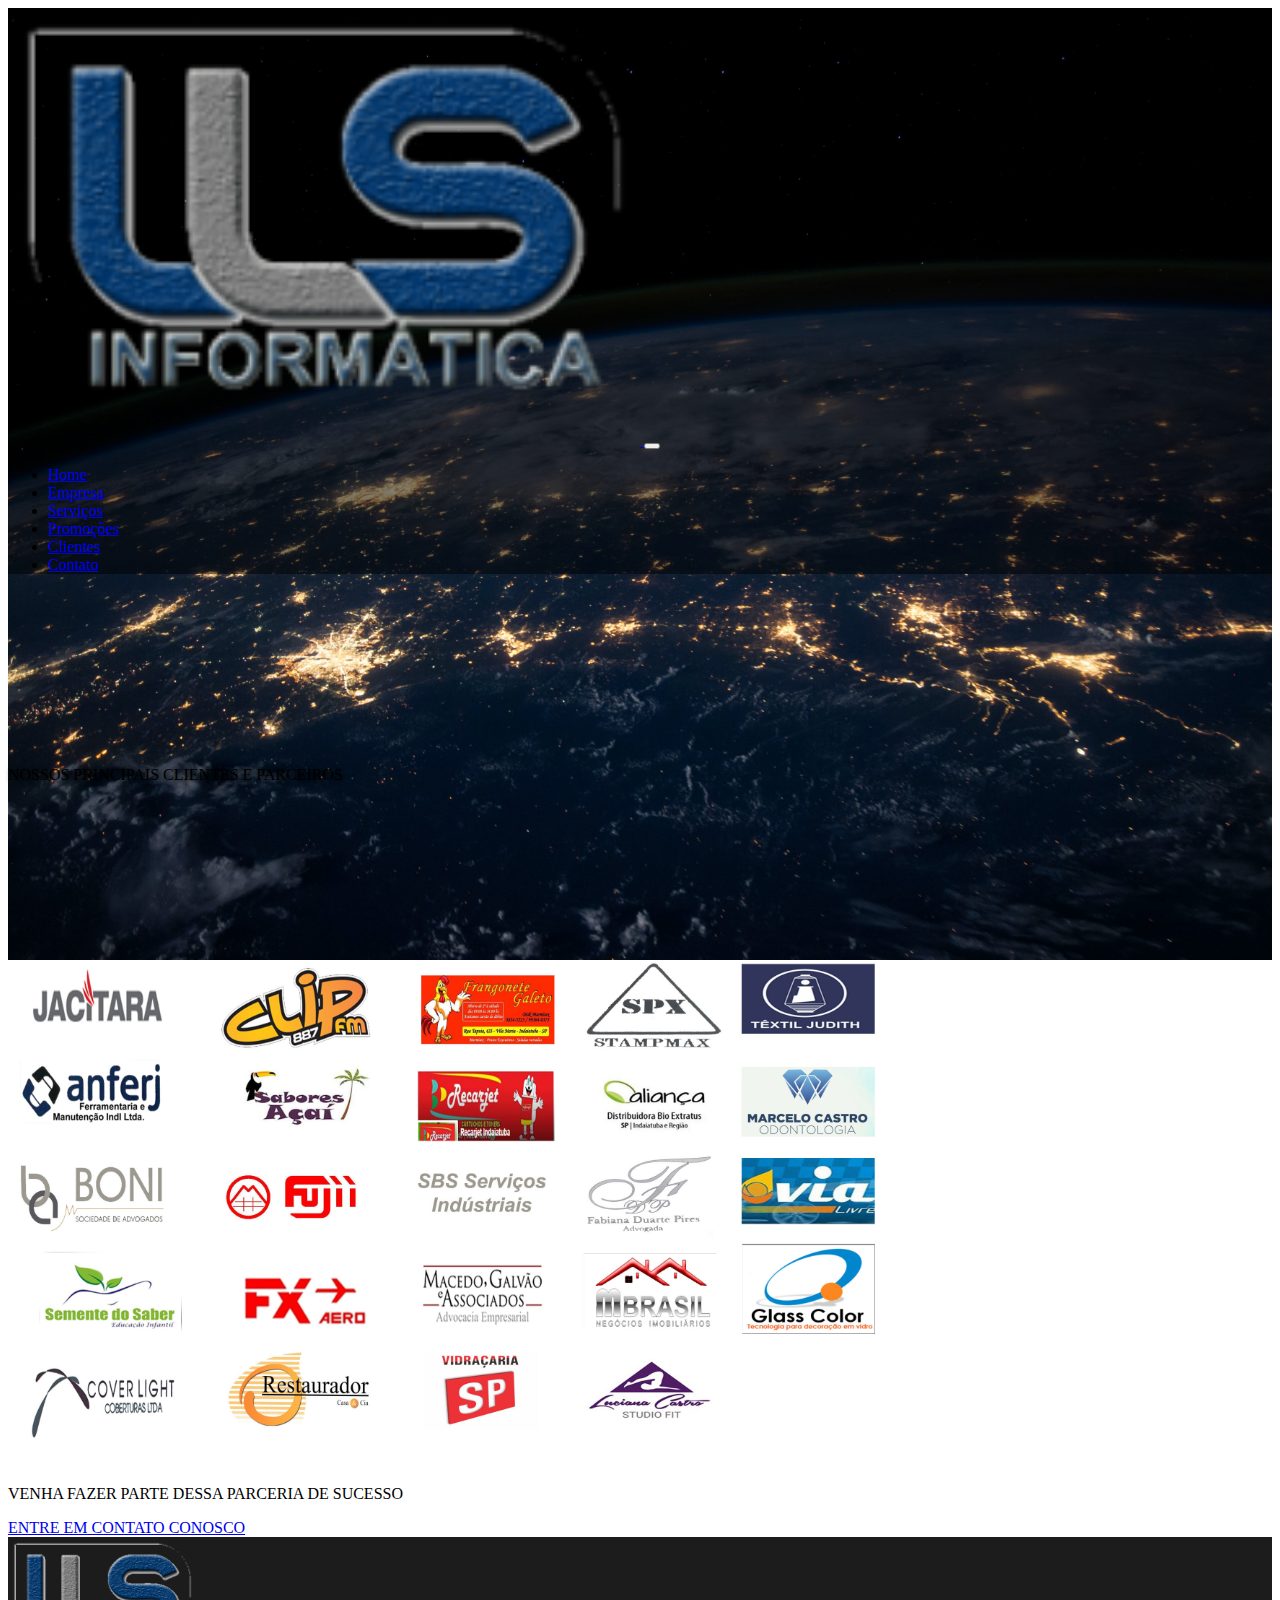
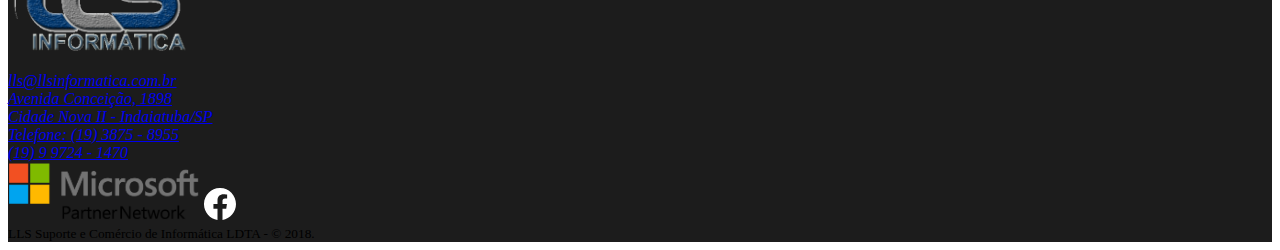
<file: clientes.html>
<!DOCTYPE html>
<html lang="pt-br">
    <head>
        <meta charset="utf-8"/>
        <meta name="viewport" content="width=device-width, initial-scale=1.0"/>
        <meta http-equiv="X-UA-Compatible" content="ie-edge"/>
        <link href="https://cdn.jsdelivr.net/npm/bootstrap@5.2.0-beta1/dist/css/bootstrap.min.css" rel="stylesheet" integrity="sha384-0evHe/X+R7YkIZDRvuzKMRqM+OrBnVFBL6DOitfPri4tjfHxaWutUpFmBp4vmVor" crossorigin="anonymous">
        <link rel="stylesheet" href="style.css">
    </head>
    <body>
        <div class="containerfluid mainBg">
            <nav class="navbar navbar-expand-lg navbar-dark navHeader">
                <div class="container-sm">
                    <a href="#" class="navbar-brand">
                        <img src="logo.png" alt="" style="width:50%; height:auto;">
                    </a>
                    <button type="button" class="navbar-toggler" data-bs-toggle="collapse" data-bs-target="#navHeader">
                        <span class="navbar-toggler-icon"></span>
                    </button>      
                    <div class="collapse navbar-collapse" id="navHeader">                                
                        <ul class="navbar-nav ms-auto float-end text-end">
                            <li class="nav-item fs-5">
                                <a href="index.html" class="nav-link">Home</a>
                            </li>
                            <li class="nav-item fs-5">
                                <a href="empresa.html" class="nav-link">Empresa</a>
                            </li>
                            <li class="nav-item fs-5">
                                <a href="servicos.html" class="nav-link">Serviços</a>
                            </li>
                            <li class="nav-item fs-5">
                                <a href="promocoes.html" class="nav-link">Promoções</a>
                            </li>
                            <li class="nav-item fs-5">
                                <a href="clientes.html" class="nav-link active">Clientes</a>
                            </li>
                            <li class="nav-item fs-5">
                                <a href="contato.html" class="nav-link">Contato</a>
                            </li>
                        </ul>
                    </div>
                </div>
            </nav>
            <main class="container-fluid d-flex flex-column align-items-center justify-content-center">
                <div class="container-sm row p-5 mainInfos textShadow">
                    <p class="display-6 text-white fw-normal text-center mt-5 textShadow">NOSSOS PRINCIPAIS CLIENTES E PARCEIROS</p>
                </div>
            </main>
        </div>
        <section class="container-fuild">
            <div class="container-sm d-flex align-items-center justify-content-center my-5">
                <img src="clientes.png" alt="clientes lls" class="img-fluid shadow-lg">
            </div>
        </section>
        <section class="container-fluid">
            <div class="container-sm d-flex flex-column align-items-center justify-content-center">
                <div class="my-5 text-center textResponsive">
                    <p class="display-6 fs-3 fw-bolder">VENHA FAZER PARTE DESSA PARCERIA DE SUCESSO</p>
                    <a href="contato.html" class="btn btn-dark my-3">ENTRE EM CONTATO CONOSCO</a>
                </div>
            </div>
        </section>
        <footer class="container-fluid bg-dark d-flex flex-column align-items-center justify-content-center">
            <a href="" class="text-white display-6 text-decoration-none my-4"><img src="logo.png" alt=""></a>
            <div class="container-sm d-flex align-items-center justify-content-center gap-5 footerLinks"> 
                    <address>
                        <a href="mailto:lls@llsinformatica.com.br" class="text-white display-6 fs-5 text-decoration-none">lls@llsinformatica.com.br</a>
                    </address>             
                    <address class="text-center">
                        <a href="https://www.google.com/maps/place/LLS+INFORM%C3%81TICA/@-23.0770683,-47.2006232,21z/data=!4m5!3m4!1s0x94c8b4bbebe3820b:0xfcc1b8bbadf46a57!8m2!3d-23.0770705!4d-47.2006013" class="text-white display-6 fs-5 text-decoration-none">Avenida Conceição, 1898</br>Cidade Nova II - Indaiatuba/SP</a>
                    </address>              
                    <address class="text-center">
                        <a href="tel:+551938758955" class="text-white display-6 fs-5 text-decoration-none">Telefone: (19) 3875 - 8955</br><a href="tel:+5519997241470"class="text-white display-6 fs-5 text-decoration-none">(19) 9 9724 - 1470</a></a>
                    </address>           
            </div>
            <div class="d-flex align-items-center justify-content-center gap-4">
                <img src="mspartner.png" alt="..." style="width:12rem;" class="bg-white p-2">
                <a href="https://www.facebook.com/llsinformatica.com.br?_sm_nck=1">
                    <svg xmlns="http://www.w3.org/2000/svg" width="32" height="32" fill="white" class="bi bi-facebook" viewBox="0 0 16 16">
                        <path d="M16 8.049c0-4.446-3.582-8.05-8-8.05C3.58 0-.002 3.603-.002 8.05c0 4.017 2.926 7.347 6.75 7.951v-5.625h-2.03V8.05H6.75V6.275c0-2.017 1.195-3.131 3.022-3.131.876 0 1.791.157 1.791.157v1.98h-1.009c-.993 0-1.303.621-1.303 1.258v1.51h2.218l-.354 2.326H9.25V16c3.824-.604 6.75-3.934 6.75-7.951z"/>
                    </svg>
                </a>
            </div>
            <small class="display-6 fs-5 text-center text-white my-4">LLS Suporte e Comércio de Informática LDTA - © 2018.</small>
        </footer>
    <script src="https://cdn.jsdelivr.net/npm/bootstrap@5.2.0-beta1/dist/js/bootstrap.bundle.min.js" integrity="sha384-pprn3073KE6tl6bjs2QrFaJGz5/SUsLqktiwsUTF55Jfv3qYSDhgCecCxMW52nD2" crossorigin="anonymous"></script>
    </body>
</html>
</file>
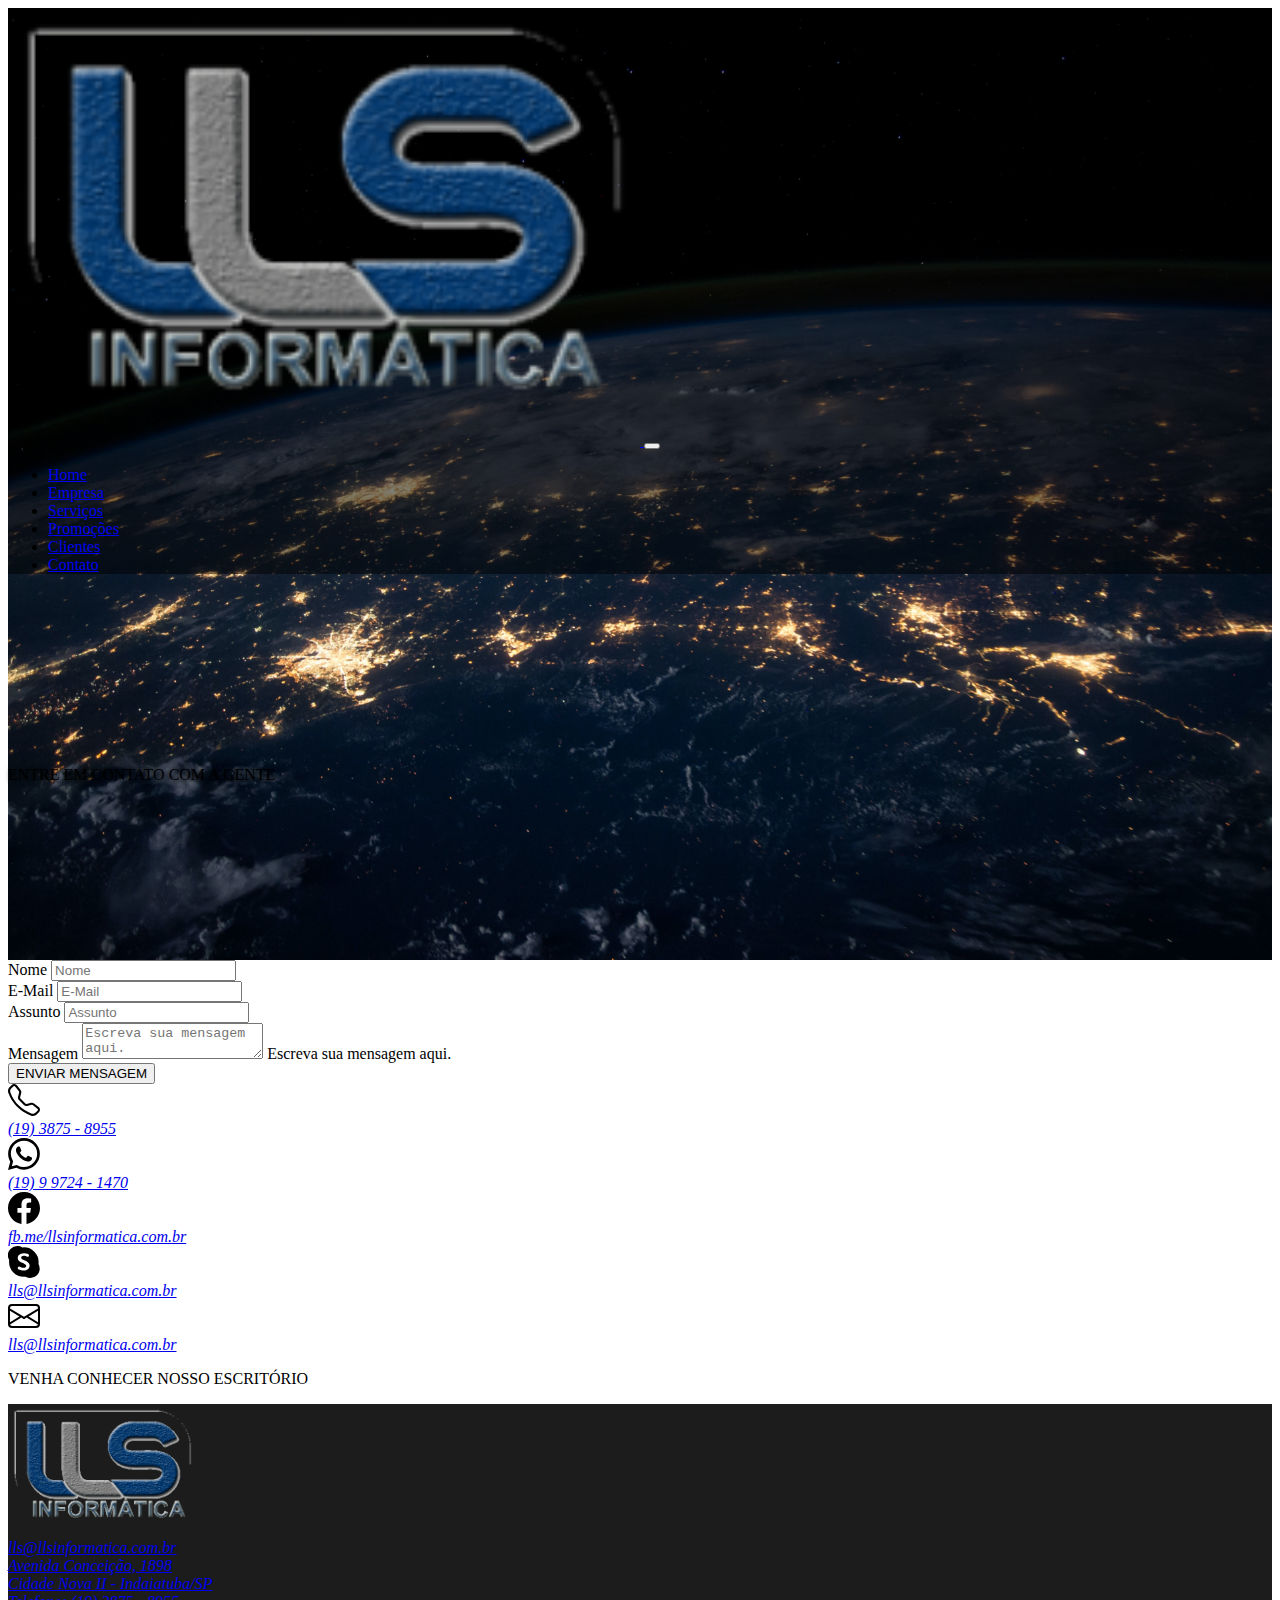
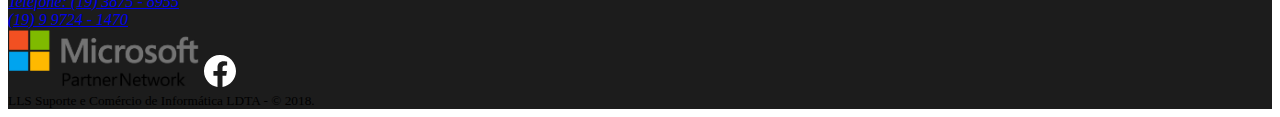
<file: contato.html>
<!DOCTYPE html>
<html lang="pt-br">
    <head>
        <meta charset="utf-8"/>
        <meta name="viewport" content="width=device-width, initial-scale=1.0"/>
        <meta http-equiv="X-UA-Compatible" content="ie-edge"/>
        <link href="https://cdn.jsdelivr.net/npm/bootstrap@5.2.0-beta1/dist/css/bootstrap.min.css" rel="stylesheet" integrity="sha384-0evHe/X+R7YkIZDRvuzKMRqM+OrBnVFBL6DOitfPri4tjfHxaWutUpFmBp4vmVor" crossorigin="anonymous">
        <link rel="stylesheet" href="style.css">
    </head>
    <body>
        <div class="containerfluid mainBg">
            <nav class="navbar navbar-expand-lg navbar-dark navHeader">
                <div class="container-sm">
                    <a href="#" class="navbar-brand">
                        <img src="logo.png" alt="" style="width:50%; height:auto;">
                    </a>
                    <button type="button" class="navbar-toggler" data-bs-toggle="collapse" data-bs-target="#navHeader">
                        <span class="navbar-toggler-icon"></span>
                    </button>              
                    <div class="collapse navbar-collapse" id="navHeader">
                        <ul class="navbar-nav ms-auto float-end text-end">
                            <li class="nav-item fs-5">
                                <a href="index.html" class="nav-link">Home</a>
                            </li>
                            <li class="nav-item fs-5">
                                <a href="empresa.html" class="nav-link">Empresa</a>
                            </li>
                            <li class="nav-item fs-5">
                                <a href="servicos.html" class="nav-link">Serviços</a>
                            </li>
                            <li class="nav-item fs-5">
                                <a href="promocoes.html" class="nav-link">Promoções</a>
                            </li>
                            <li class="nav-item fs-5">
                                <a href="clientes.html" class="nav-link">Clientes</a>
                            </li>
                            <li class="nav-item fs-5">
                                <a href="contato.html" class="nav-link active">Contato</a>
                            </li>
                        </ul>
                    </div>
                </div>
            </nav>
            <main class="container-fluid d-flex flex-column align-items-center justify-content-center">
                <div class="container-sm row p-5 mainInfos">
                    <p class="display-6 text-white fw-normal text-center mt-5 textShadow">ENTRE EM CONTATO COM A GENTE</p>
                </div>
            
            </main>
        </div>
        <section class="container-fuild">
            <div class="container-sm">
                <div class="row gap-4 contactsInfo">
                    <div class="col">
                        <form class="d-flex flex-column gap-4 my-5" autocomplete="on">
                            <div>
                                <label for="name" class="visually-hidden">Nome</label>
                                <input id="name" type="text" class="form-control" placeholder="Nome" required/>
                            </div>
                            <div>
                                <label for="email" class="visually-hidden">E-Mail</label>
                                <input id="email" type="email" class="form-control" placeholder="E-Mail" required/>
                            </div>
                            <div>
                                <label for="subject" class="visually-hidden">Assunto</label>
                                <input id="subject" type="text" class="form-control" placeholder="Assunto" required/>
                            </div>
                            <div class="form-floating">
                                <label for="message" class="visually-hidden">Mensagem</label>
                                <textarea id="message" class="form-control" placeholder="Escreva sua mensagem aqui." id="textArea" required></textarea>
                                <label for="textArea">Escreva sua mensagem aqui.</label>
                            </div>
                            <button type="submit" value="Submit" class="btn btn-dark align-self-end">ENVIAR MENSAGEM</button>
                        </form>
                    </div>
                    <div class="col d-flex flex-column align-items-start justify-content-center gap-3">
                        <div class="d-flex gap-3">
                            <svg xmlns="http://www.w3.org/2000/svg" width="32" height="32" fill="currentColor" class="bi bi-telephone" viewBox="0 0 16 16">
                                <path d="M3.654 1.328a.678.678 0 0 0-1.015-.063L1.605 2.3c-.483.484-.661 1.169-.45 1.77a17.568 17.568 0 0 0 4.168 6.608 17.569 17.569 0 0 0 6.608 4.168c.601.211 1.286.033 1.77-.45l1.034-1.034a.678.678 0 0 0-.063-1.015l-2.307-1.794a.678.678 0 0 0-.58-.122l-2.19.547a1.745 1.745 0 0 1-1.657-.459L5.482 8.062a1.745 1.745 0 0 1-.46-1.657l.548-2.19a.678.678 0 0 0-.122-.58L3.654 1.328zM1.884.511a1.745 1.745 0 0 1 2.612.163L6.29 2.98c.329.423.445.974.315 1.494l-.547 2.19a.678.678 0 0 0 .178.643l2.457 2.457a.678.678 0 0 0 .644.178l2.189-.547a1.745 1.745 0 0 1 1.494.315l2.306 1.794c.829.645.905 1.87.163 2.611l-1.034 1.034c-.74.74-1.846 1.065-2.877.702a18.634 18.634 0 0 1-7.01-4.42 18.634 18.634 0 0 1-4.42-7.009c-.362-1.03-.037-2.137.703-2.877L1.885.511z"/>
                            </svg>
                            <address>
                                <a href="tel" class="text-decoration-none display-6 fs-5 text-dark">(19) 3875 - 8955</a>
                            </address>
                        </div>
                        <div class="d-flex gap-3">
                            <svg xmlns="http://www.w3.org/2000/svg" width="32" height="32" fill="currentColor" class="bi bi-telephone" viewBox="0 0 16 16">
                                <path d="M13.601 2.326A7.854 7.854 0 0 0 7.994 0C3.627 0 .068 3.558.064 7.926c0 1.399.366 2.76 1.057 3.965L0 16l4.204-1.102a7.933 7.933 0 0 0 3.79.965h.004c4.368 0 7.926-3.558 7.93-7.93A7.898 7.898 0 0 0 13.6 2.326zM7.994 14.521a6.573 6.573 0 0 1-3.356-.92l-.24-.144-2.494.654.666-2.433-.156-.251a6.56 6.56 0 0 1-1.007-3.505c0-3.626 2.957-6.584 6.591-6.584a6.56 6.56 0 0 1 4.66 1.931 6.557 6.557 0 0 1 1.928 4.66c-.004 3.639-2.961 6.592-6.592 6.592zm3.615-4.934c-.197-.099-1.17-.578-1.353-.646-.182-.065-.315-.099-.445.099-.133.197-.513.646-.627.775-.114.133-.232.148-.43.05-.197-.1-.836-.308-1.592-.985-.59-.525-.985-1.175-1.103-1.372-.114-.198-.011-.304.088-.403.087-.088.197-.232.296-.346.1-.114.133-.198.198-.33.065-.134.034-.248-.015-.347-.05-.099-.445-1.076-.612-1.47-.16-.389-.323-.335-.445-.34-.114-.007-.247-.007-.38-.007a.729.729 0 0 0-.529.247c-.182.198-.691.677-.691 1.654 0 .977.71 1.916.81 2.049.098.133 1.394 2.132 3.383 2.992.47.205.84.326 1.129.418.475.152.904.129 1.246.08.38-.058 1.171-.48 1.338-.943.164-.464.164-.86.114-.943-.049-.084-.182-.133-.38-.232z"/>
                              </svg>
                              <address><a href="tel" class="text-decoration-none display-6 fs-5 text-dark">(19) 9 9724 - 1470</a></address>
                        </div>
                        <div class="d-flex gap-3">
                            <svg xmlns="http://www.w3.org/2000/svg" width="32" height="32" fill="currentColor" class="bi bi-telephone" viewBox="0 0 16 16">
                                <path d="M16 8.049c0-4.446-3.582-8.05-8-8.05C3.58 0-.002 3.603-.002 8.05c0 4.017 2.926 7.347 6.75 7.951v-5.625h-2.03V8.05H6.75V6.275c0-2.017 1.195-3.131 3.022-3.131.876 0 1.791.157 1.791.157v1.98h-1.009c-.993 0-1.303.621-1.303 1.258v1.51h2.218l-.354 2.326H9.25V16c3.824-.604 6.75-3.934 6.75-7.951z"/>
                              </svg>
                              <address><a href="fb.me/llsinformatica.com.br" class="text-decoration-none display-6 fs-5 text-dark">fb.me/llsinformatica.com.br</a></address>
                        </div>
                        <div class="d-flex gap-3">
                            <svg xmlns="http://www.w3.org/2000/svg" width="32" height="32" fill="currentColor" class="bi bi-telephone" viewBox="0 0 16 16">
                                <path d="M4.671 0c.88 0 1.733.247 2.468.702a7.423 7.423 0 0 1 6.02 2.118 7.372 7.372 0 0 1 2.167 5.215c0 .344-.024.687-.072 1.026a4.662 4.662 0 0 1 .6 2.281 4.645 4.645 0 0 1-1.37 3.294A4.673 4.673 0 0 1 11.18 16c-.84 0-1.658-.226-2.37-.644a7.423 7.423 0 0 1-6.114-2.107A7.374 7.374 0 0 1 .529 8.035c0-.363.026-.724.08-1.081a4.644 4.644 0 0 1 .76-5.59A4.68 4.68 0 0 1 4.67 0zm.447 7.01c.18.309.43.572.729.769a7.07 7.07 0 0 0 1.257.653c.492.205.873.38 1.145.523.229.112.437.264.615.448.135.142.21.331.21.528a.872.872 0 0 1-.335.723c-.291.196-.64.289-.99.264a2.618 2.618 0 0 1-1.048-.206 11.44 11.44 0 0 1-.532-.253 1.284 1.284 0 0 0-.587-.15.717.717 0 0 0-.501.176.63.63 0 0 0-.195.491.796.796 0 0 0 .148.482 1.2 1.2 0 0 0 .456.354 5.113 5.113 0 0 0 2.212.419 4.554 4.554 0 0 0 1.624-.265 2.296 2.296 0 0 0 1.08-.801c.267-.39.402-.855.386-1.327a2.09 2.09 0 0 0-.279-1.101 2.53 2.53 0 0 0-.772-.792A7.198 7.198 0 0 0 8.486 7.3a1.05 1.05 0 0 0-.145-.058 18.182 18.182 0 0 1-1.013-.447 1.827 1.827 0 0 1-.54-.387.727.727 0 0 1-.2-.508.805.805 0 0 1 .385-.723 1.76 1.76 0 0 1 .968-.247c.26-.003.52.03.772.096.274.079.542.177.802.293.105.049.22.075.336.076a.6.6 0 0 0 .453-.19.69.69 0 0 0 .18-.496.717.717 0 0 0-.17-.476 1.374 1.374 0 0 0-.556-.354 3.69 3.69 0 0 0-.708-.183 5.963 5.963 0 0 0-1.022-.078 4.53 4.53 0 0 0-1.536.258 2.71 2.71 0 0 0-1.174.784 1.91 1.91 0 0 0-.45 1.287c-.01.37.076.736.25 1.063z"/>
                              </svg>
                              <address><a href="fb.me/llsinformatica.com.br" class="text-decoration-none display-6 fs-5 text-dark">lls@llsinformatica.com.br</a></address>
                        </div>
                        <div class="d-flex gap-3">
                            <svg xmlns="http://www.w3.org/2000/svg" width="32" height="32" fill="currentColor" class="bi bi-telephone" viewBox="0 0 16 16">
                                <path d="M0 4a2 2 0 0 1 2-2h12a2 2 0 0 1 2 2v8a2 2 0 0 1-2 2H2a2 2 0 0 1-2-2V4Zm2-1a1 1 0 0 0-1 1v.217l7 4.2 7-4.2V4a1 1 0 0 0-1-1H2Zm13 2.383-4.708 2.825L15 11.105V5.383Zm-.034 6.876-5.64-3.471L8 9.583l-1.326-.795-5.64 3.47A1 1 0 0 0 2 13h12a1 1 0 0 0 .966-.741ZM1 11.105l4.708-2.897L1 5.383v5.722Z"/>
                              </svg>
                              <address><a href="mailto:lls@llsinformatica.com.br" class="text-decoration-none display-6 fs-5 text-dark">lls@llsinformatica.com.br</a></address>
                        </div>
                    </div>
                </div>
            </div>
        </section>
        <section class="container-fluid">
            <div class="container-sm d-flex flex-column align-items-center justify-content-center">
                <div class="my-5 text-center textResponsive">
                    <p class="display-6 fs-3 fw-bolder">VENHA CONHECER NOSSO ESCRITÓRIO</p>
                </div>
            </div>
        </section>
        <footer class="container-fluid bg-dark d-flex flex-column align-items-center justify-content-center">
            <a href="" class="text-white display-6 text-decoration-none my-4"><img src="logo.png" alt=""></a>
            <div class="container-sm d-flex align-items-center justify-content-center gap-5 footerLinks">
                    <address>
                        <a href="mailto:lls@llsinformatica.com.br" class="text-white display-6 fs-5 text-decoration-none">lls@llsinformatica.com.br</a>
                    </address>              
                    <address class="text-center">
                        <a href="https://www.google.com/maps/place/LLS+INFORM%C3%81TICA/@-23.0770683,-47.2006232,21z/data=!4m5!3m4!1s0x94c8b4bbebe3820b:0xfcc1b8bbadf46a57!8m2!3d-23.0770705!4d-47.2006013" class="text-white display-6 fs-5 text-decoration-none">Avenida Conceição, 1898</br>Cidade Nova II - Indaiatuba/SP</a>
                    </address>              
                    <address class="text-center">
                        <a href="tel:+551938758955" class="text-white display-6 fs-5 text-decoration-none">Telefone: (19) 3875 - 8955</br><a href="tel:+5519997241470"class="text-white display-6 fs-5 text-decoration-none">(19) 9 9724 - 1470</a></a>
                    </address>      
            </div>
            <div class="d-flex align-items-center justify-content-center gap-4">
                <img src="mspartner.png" alt="..." style="width:12rem;" class="bg-white p-2">
                <a href="https://www.facebook.com/llsinformatica.com.br?_sm_nck=1">
                    <svg xmlns="http://www.w3.org/2000/svg" width="32" height="32" fill="white" class="bi bi-facebook" viewBox="0 0 16 16">
                        <path d="M16 8.049c0-4.446-3.582-8.05-8-8.05C3.58 0-.002 3.603-.002 8.05c0 4.017 2.926 7.347 6.75 7.951v-5.625h-2.03V8.05H6.75V6.275c0-2.017 1.195-3.131 3.022-3.131.876 0 1.791.157 1.791.157v1.98h-1.009c-.993 0-1.303.621-1.303 1.258v1.51h2.218l-.354 2.326H9.25V16c3.824-.604 6.75-3.934 6.75-7.951z"/>
                    </svg>
                </a>
            </div>
            <small class="display-6 fs-5 text-center text-white my-4">LLS Suporte e Comércio de Informática LDTA - © 2018.</small>
        </footer>
    <script src="https://cdn.jsdelivr.net/npm/bootstrap@5.2.0-beta1/dist/js/bootstrap.bundle.min.js" integrity="sha384-pprn3073KE6tl6bjs2QrFaJGz5/SUsLqktiwsUTF55Jfv3qYSDhgCecCxMW52nD2" crossorigin="anonymous"></script>
    </body>
</html>
</file>
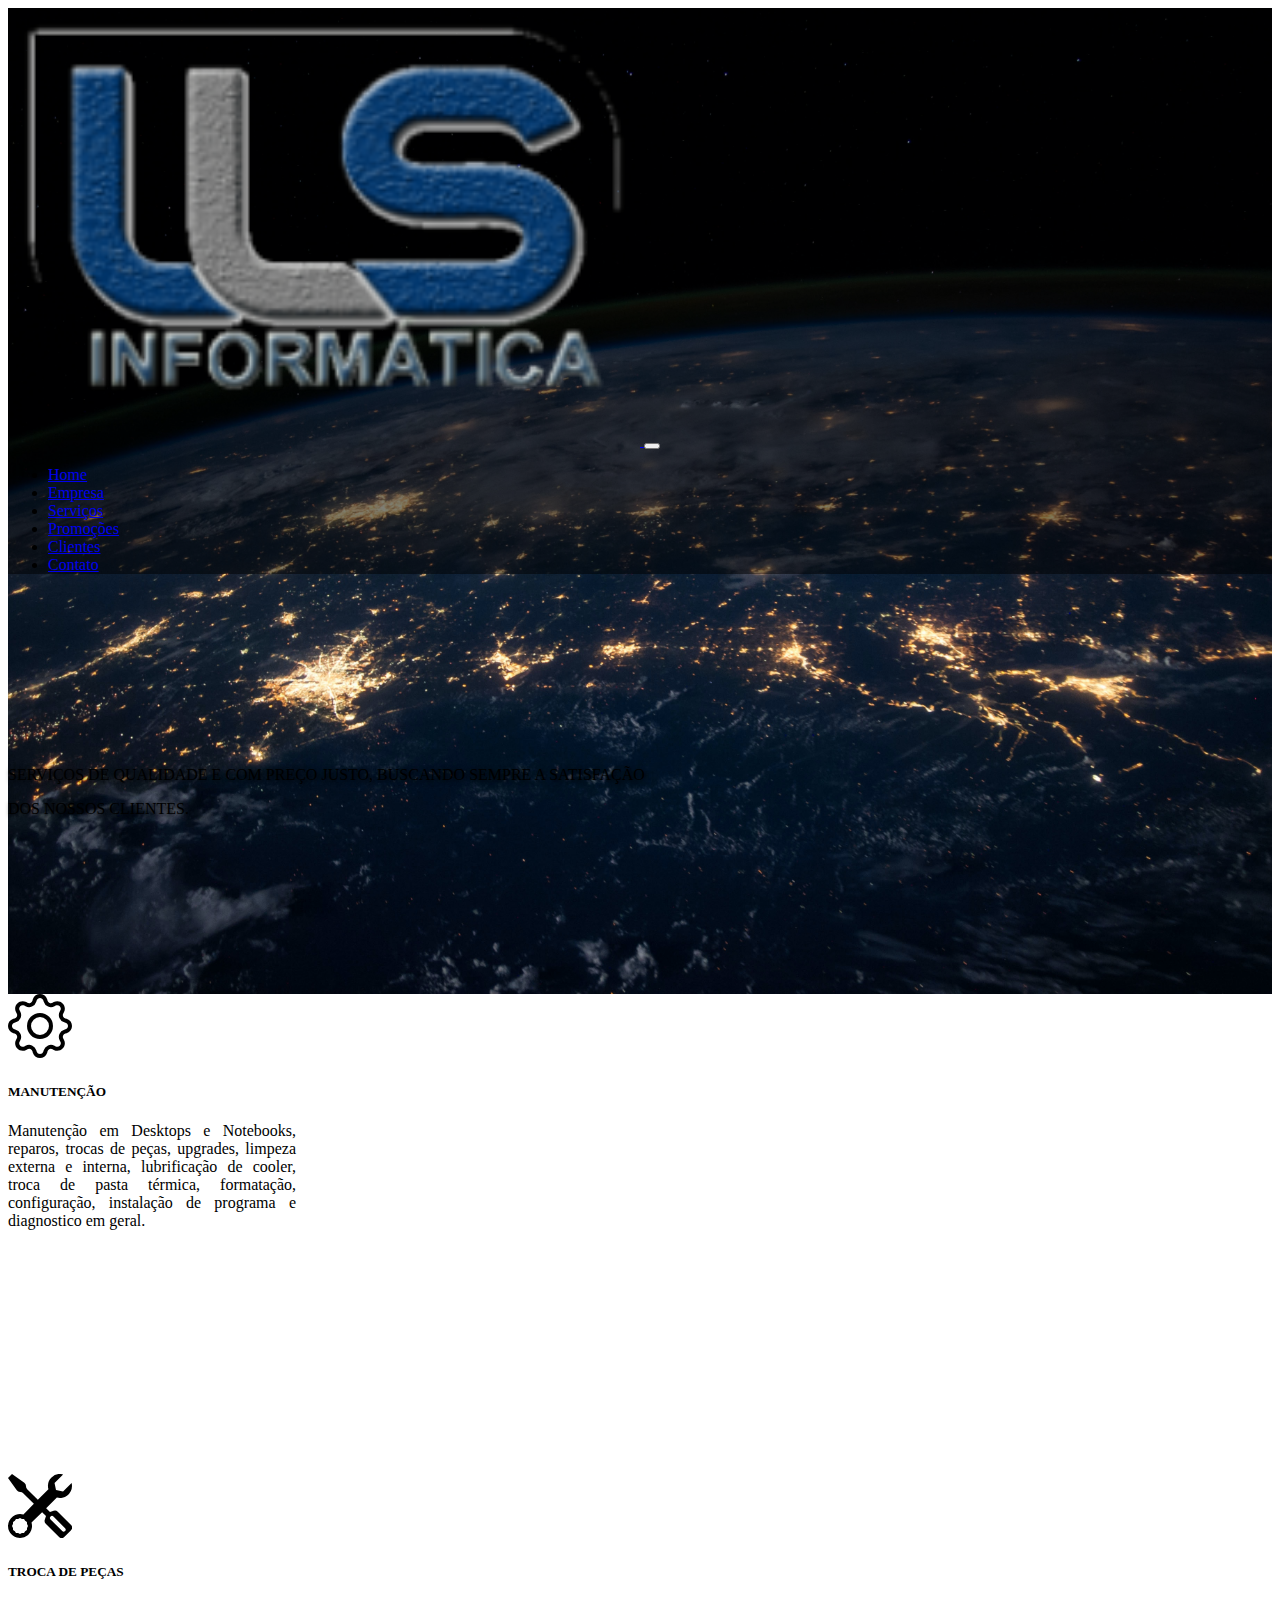
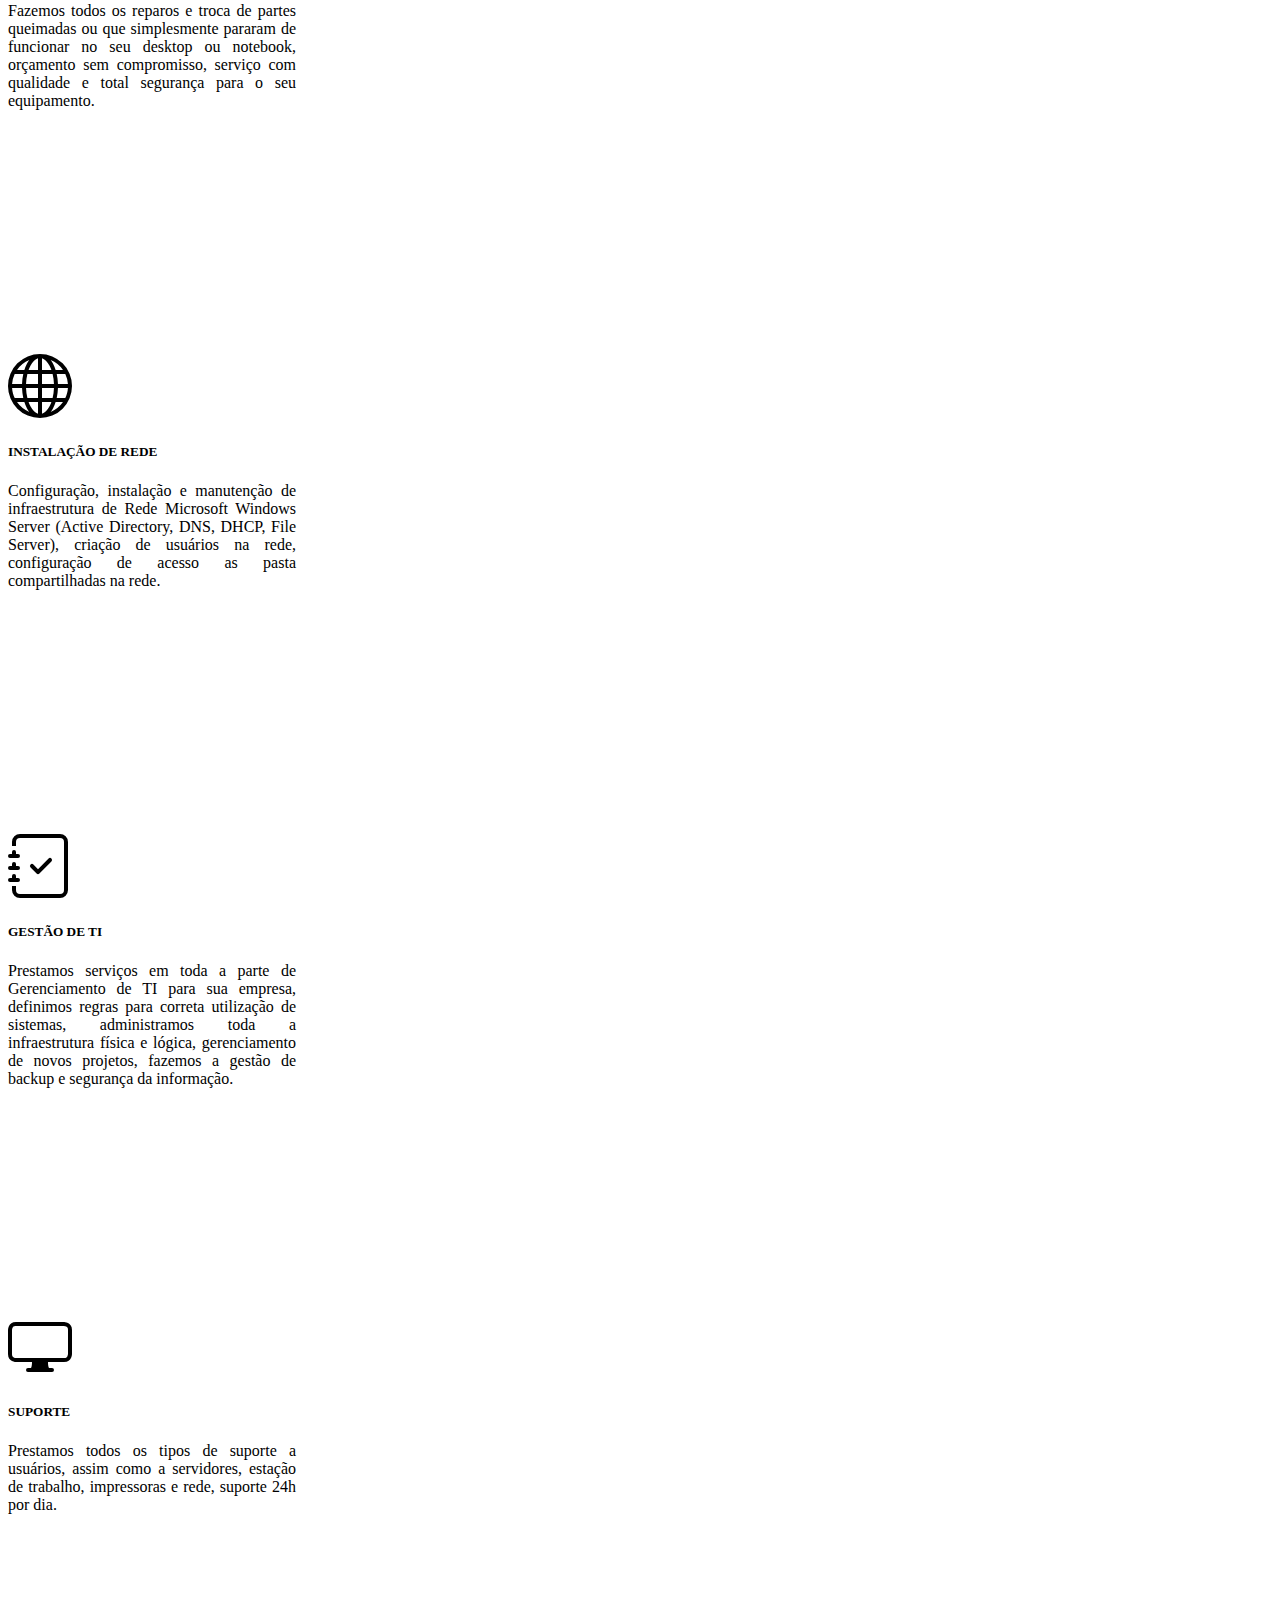
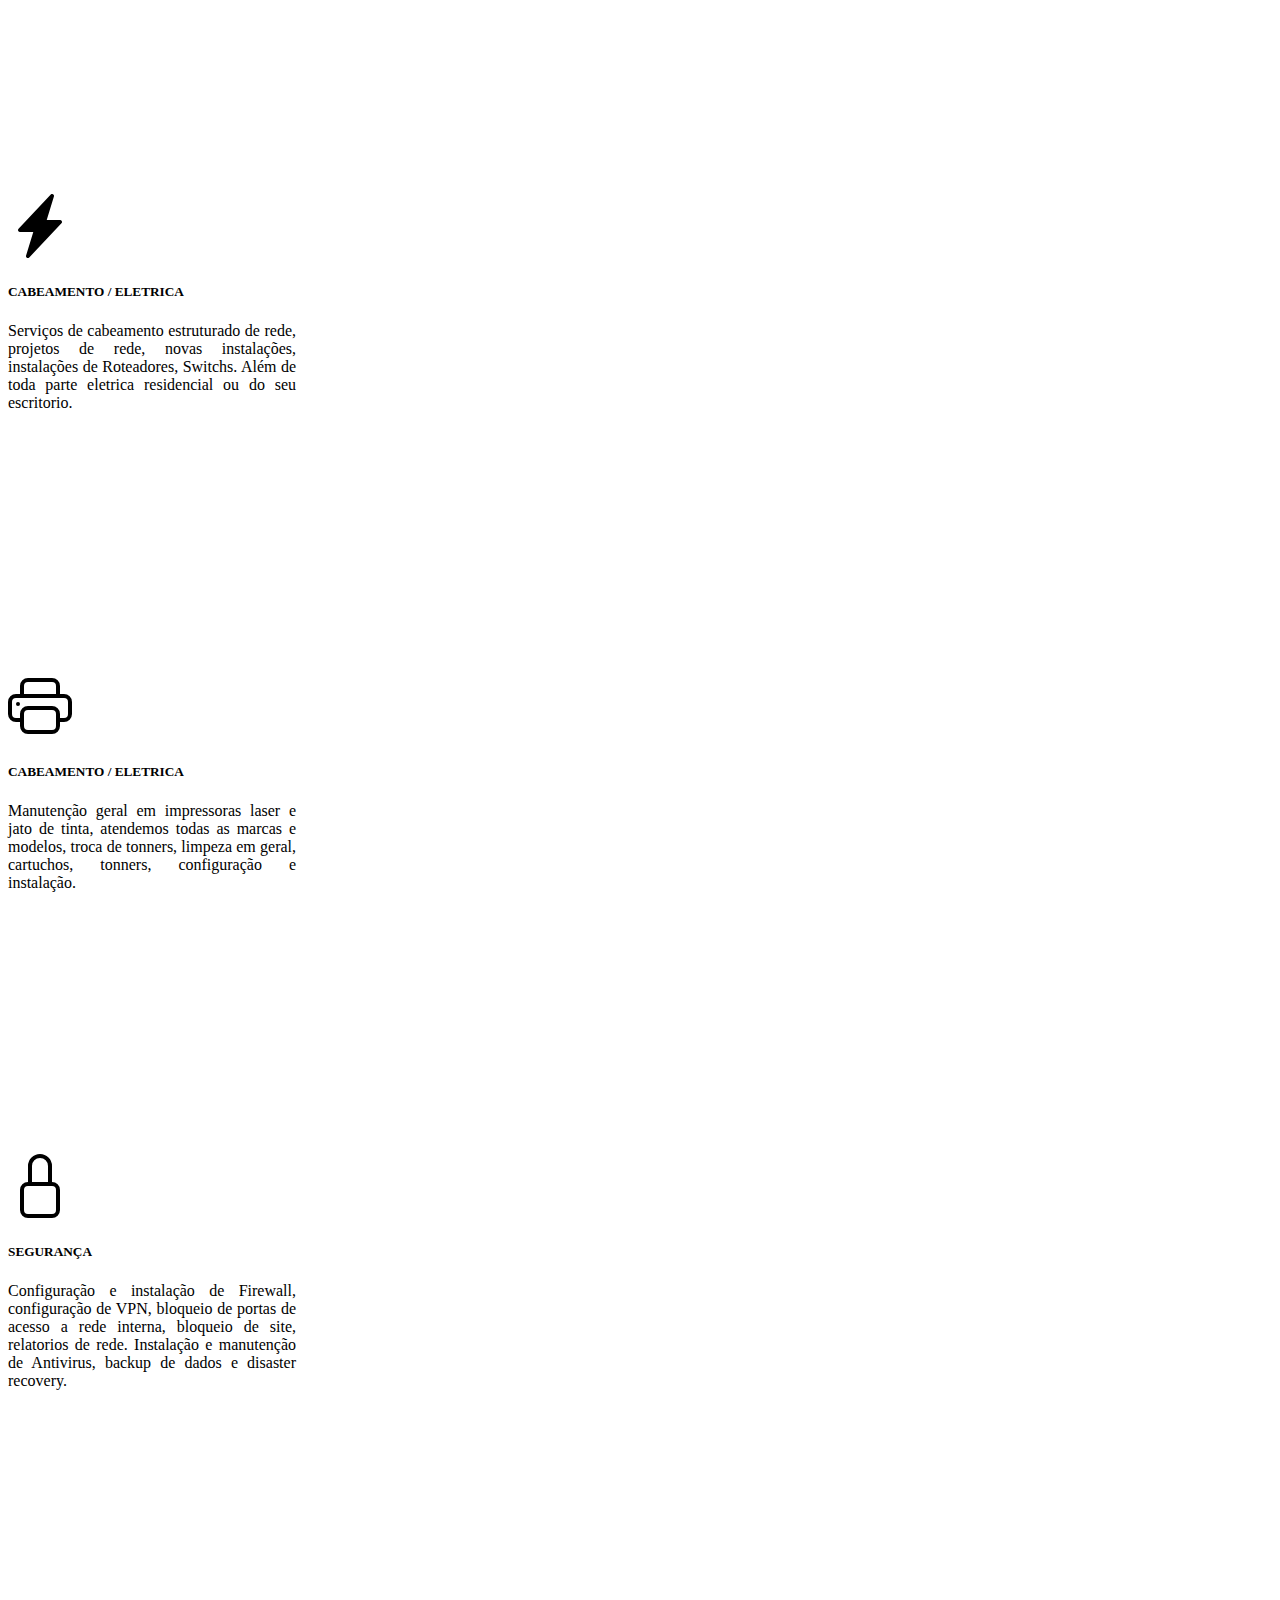
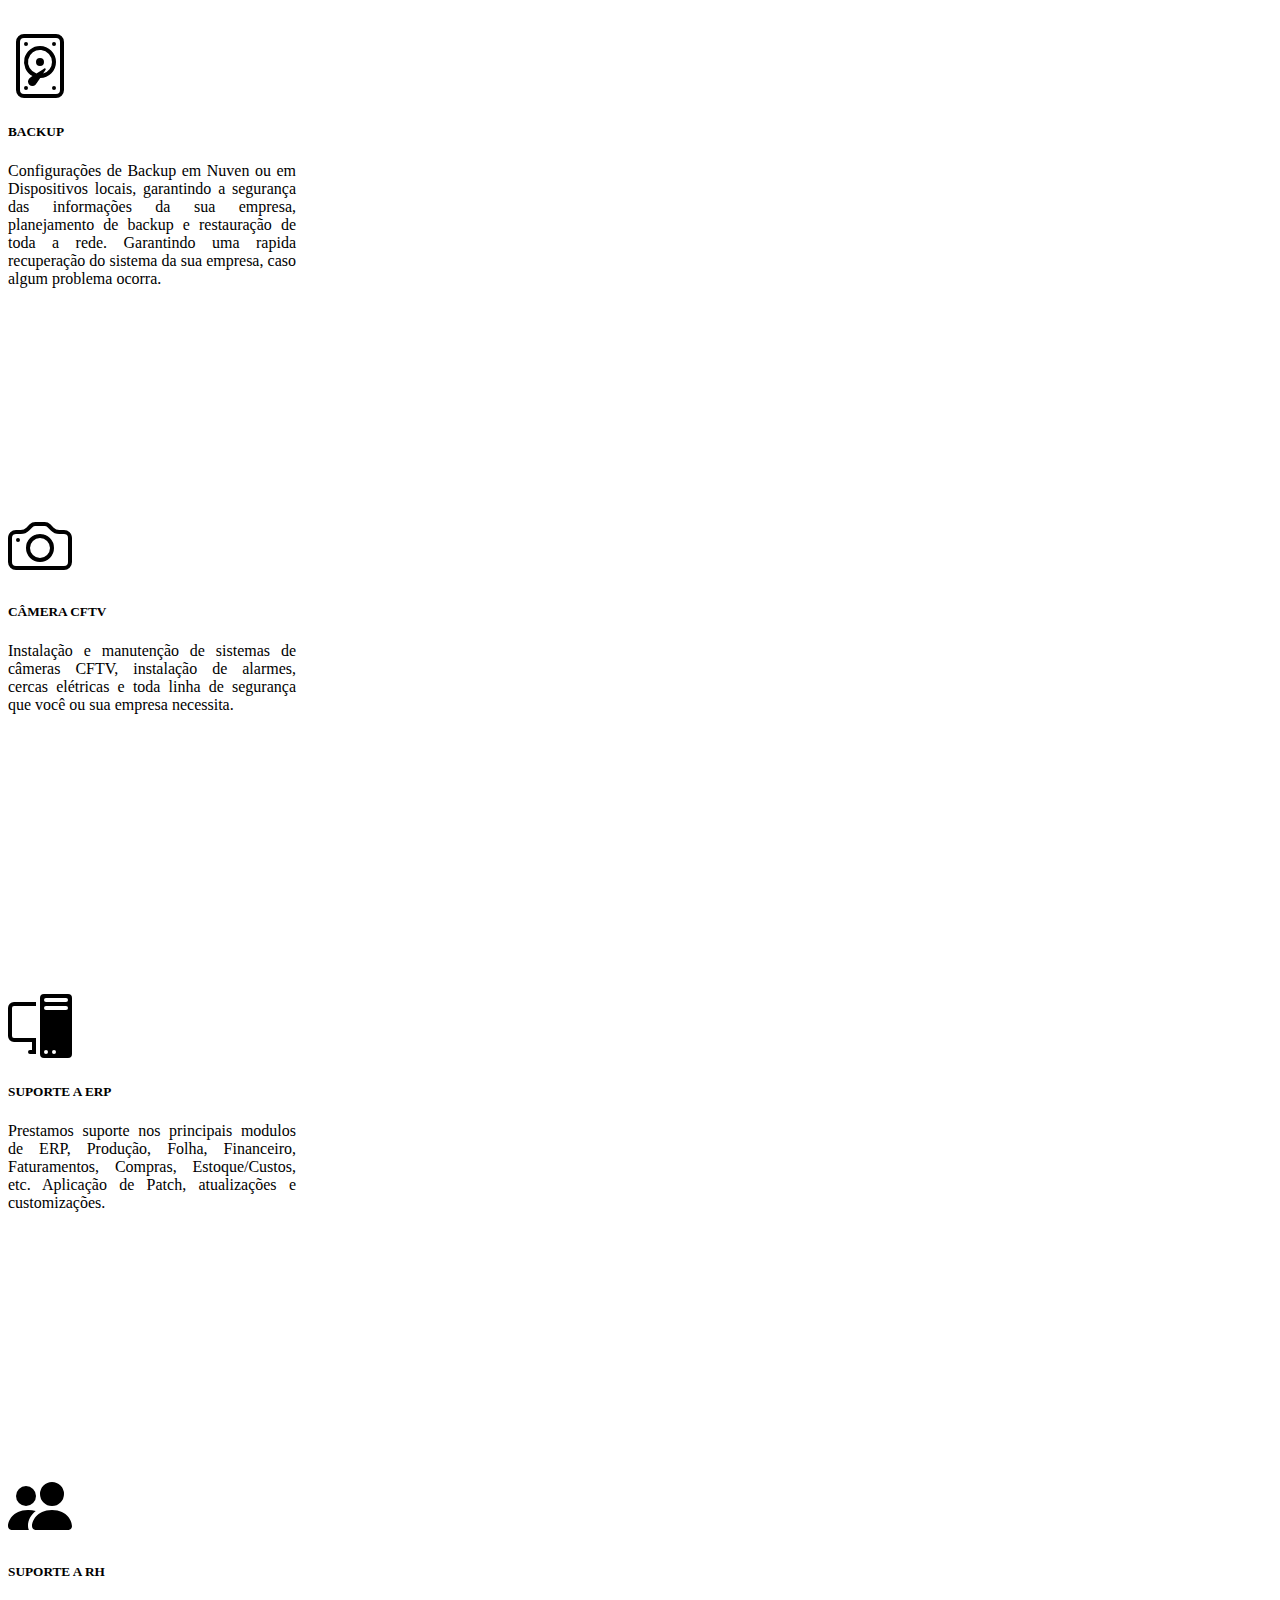
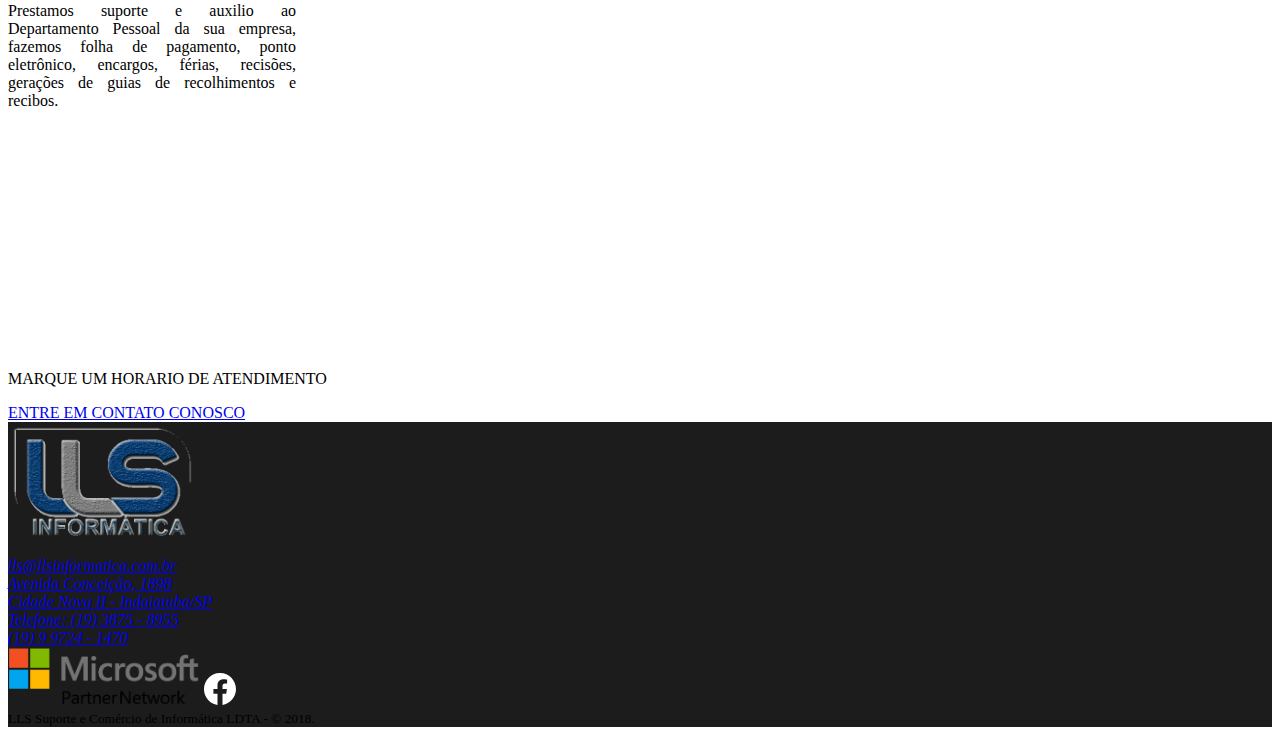
<file: servicos.html>
<!DOCTYPE html>
<html lang="pt-br">
    <head>
        <meta charset="utf-8"/>
        <meta name="viewport" content="width=device-width, initial-scale=1.0"/>
        <meta http-equiv="X-UA-Compatible" content="ie-edge"/>
        <link href="https://cdn.jsdelivr.net/npm/bootstrap@5.2.0-beta1/dist/css/bootstrap.min.css" rel="stylesheet" integrity="sha384-0evHe/X+R7YkIZDRvuzKMRqM+OrBnVFBL6DOitfPri4tjfHxaWutUpFmBp4vmVor" crossorigin="anonymous">
        <link rel="stylesheet" href="style.css">
    </head>
    <body>
        <div class="containerfluid mainBg">
            <nav class="navbar navbar-expand-lg navbar-dark navHeader">
                <div class="container-sm">
                    <a href="#" class="navbar-brand">
                        <img src="logo.png" alt="" style="width:50%; height:auto;">
                    </a>
                    <button type="button" class="navbar-toggler" data-bs-toggle="collapse" data-bs-target="#navHeader">
                        <span class="navbar-toggler-icon"></span>
                    </button>                  
                    <div class="collapse navbar-collapse" id="navHeader">                                            
                        <ul class="navbar-nav ms-auto float-end text-end">
                            <li class="nav-item fs-5">
                                <a href="index.html" class="nav-link">Home</a>
                            </li>
                            <li class="nav-item fs-5">
                                <a href="empresa.html" class="nav-link">Empresa</a>
                            </li>
                            <li class="nav-item fs-5">
                                <a href="servicos.html" class="nav-link active">Serviços</a>
                            </li>
                            <li class="nav-item fs-5">
                                <a href="promocoes.html" class="nav-link">Promoções</a>
                            </li>
                            <li class="nav-item fs-5">
                                <a href="clientes.html" class="nav-link">Clientes</a>
                            </li>
                            <li class="nav-item fs-5">
                                <a href="contato.html" class="nav-link">Contato</a>
                            </li>
                        </ul>
                    </div>
                </div>
            </nav>
            <main class="container-fluid d-flex flex-column align-items-center justify-content-center">
                <div class="container-sm row p-5 mainInfos">
                    <p class="display-6 text-white fw-normal mt-5 textShadow">SERVIÇOS DE QUALIDADE  E COM PREÇO JUSTO, BUSCANDO SEMPRE A SATISFAÇÃO</p>
                    <p class="display-6 fw-bold text-white mb-5 textShadow">DOS NOSSOS CLIENTES.</p>
                </div>    
            </main>
        </div>
        <section class="container-sm d-flex flex-wrap align-items-center justify-content-center" id="servicos">
            <div class="card shadow m-3" style="width:18rem; height:30rem;">
                <svg xmlns="http://www.w3.org/2000/svg" width="64" height="64" fill="currentColor" class="bi bi-gear card-img-top my-5" viewBox="0 0 16 16">
                    <path d="M8 4.754a3.246 3.246 0 1 0 0 6.492 3.246 3.246 0 0 0 0-6.492zM5.754 8a2.246 2.246 0 1 1 4.492 0 2.246 2.246 0 0 1-4.492 0z"/>
                    <path d="M9.796 1.343c-.527-1.79-3.065-1.79-3.592 0l-.094.319a.873.873 0 0 1-1.255.52l-.292-.16c-1.64-.892-3.433.902-2.54 2.541l.159.292a.873.873 0 0 1-.52 1.255l-.319.094c-1.79.527-1.79 3.065 0 3.592l.319.094a.873.873 0 0 1 .52 1.255l-.16.292c-.892 1.64.901 3.434 2.541 2.54l.292-.159a.873.873 0 0 1 1.255.52l.094.319c.527 1.79 3.065 1.79 3.592 0l.094-.319a.873.873 0 0 1 1.255-.52l.292.16c1.64.893 3.434-.902 2.54-2.541l-.159-.292a.873.873 0 0 1 .52-1.255l.319-.094c1.79-.527 1.79-3.065 0-3.592l-.319-.094a.873.873 0 0 1-.52-1.255l.16-.292c.893-1.64-.902-3.433-2.541-2.54l-.292.159a.873.873 0 0 1-1.255-.52l-.094-.319zm-2.633.283c.246-.835 1.428-.835 1.674 0l.094.319a1.873 1.873 0 0 0 2.693 1.115l.291-.16c.764-.415 1.6.42 1.184 1.185l-.159.292a1.873 1.873 0 0 0 1.116 2.692l.318.094c.835.246.835 1.428 0 1.674l-.319.094a1.873 1.873 0 0 0-1.115 2.693l.16.291c.415.764-.42 1.6-1.185 1.184l-.291-.159a1.873 1.873 0 0 0-2.693 1.116l-.094.318c-.246.835-1.428.835-1.674 0l-.094-.319a1.873 1.873 0 0 0-2.692-1.115l-.292.16c-.764.415-1.6-.42-1.184-1.185l.159-.291A1.873 1.873 0 0 0 1.945 8.93l-.319-.094c-.835-.246-.835-1.428 0-1.674l.319-.094A1.873 1.873 0 0 0 3.06 4.377l-.16-.292c-.415-.764.42-1.6 1.185-1.184l.292.159a1.873 1.873 0 0 0 2.692-1.115l.094-.319z"/>
                </svg>
                <div class="card-body">
                    <h5 class="card-title text-center">MANUTENÇÃO</h5>
                    <p class="card-text text-justify mx-2">Manutenção em Desktops e Notebooks, reparos, trocas de peças, upgrades, limpeza externa e interna, lubrificação de cooler, troca de pasta térmica, formatação, configuração, instalação de programa e diagnostico em geral.</p>
                </div>
            </div>
            <div class="card shadow m-3" style="width:18rem; height:30rem;">
                <svg xmlns="http://www.w3.org/2000/svg" width="64" height="64" fill="currentColor" class="bi bi-tools card-img-top my-5" viewBox="0 0 16 16">
                    <path d="M1 0 0 1l2.2 3.081a1 1 0 0 0 .815.419h.07a1 1 0 0 1 .708.293l2.675 2.675-2.617 2.654A3.003 3.003 0 0 0 0 13a3 3 0 1 0 5.878-.851l2.654-2.617.968.968-.305.914a1 1 0 0 0 .242 1.023l3.27 3.27a.997.997 0 0 0 1.414 0l1.586-1.586a.997.997 0 0 0 0-1.414l-3.27-3.27a1 1 0 0 0-1.023-.242L10.5 9.5l-.96-.96 2.68-2.643A3.005 3.005 0 0 0 16 3c0-.269-.035-.53-.102-.777l-2.14 2.141L12 4l-.364-1.757L13.777.102a3 3 0 0 0-3.675 3.68L7.462 6.46 4.793 3.793a1 1 0 0 1-.293-.707v-.071a1 1 0 0 0-.419-.814L1 0Zm9.646 10.646a.5.5 0 0 1 .708 0l2.914 2.915a.5.5 0 0 1-.707.707l-2.915-2.914a.5.5 0 0 1 0-.708ZM3 11l.471.242.529.026.287.445.445.287.026.529L5 13l-.242.471-.026.529-.445.287-.287.445-.529.026L3 15l-.471-.242L2 14.732l-.287-.445L1.268 14l-.026-.529L1 13l.242-.471.026-.529.445-.287.287-.445.529-.026L3 11Z"/>
                  </svg>
                <div class="card-body">
                    <h5 class="card-title text-center">TROCA DE PEÇAS</h5>
                    <p class="card-text text-justify mx-2">Fazemos todos  os reparos e troca de partes queimadas ou que simplesmente pararam de funcionar no seu desktop ou notebook, orçamento sem compromisso, serviço com qualidade e total segurança para o seu equipamento.</p>
                </div>
            </div>
            <div class="card shadow m-3" style="width:18rem; height:30rem;">
                <svg xmlns="http://www.w3.org/2000/svg" width="64" height="64" fill="currentColor" class="bi bi-gear card-img-top my-5" viewBox="0 0 16 16">
                    <path d="M0 8a8 8 0 1 1 16 0A8 8 0 0 1 0 8zm7.5-6.923c-.67.204-1.335.82-1.887 1.855A7.97 7.97 0 0 0 5.145 4H7.5V1.077zM4.09 4a9.267 9.267 0 0 1 .64-1.539 6.7 6.7 0 0 1 .597-.933A7.025 7.025 0 0 0 2.255 4H4.09zm-.582 3.5c.03-.877.138-1.718.312-2.5H1.674a6.958 6.958 0 0 0-.656 2.5h2.49zM4.847 5a12.5 12.5 0 0 0-.338 2.5H7.5V5H4.847zM8.5 5v2.5h2.99a12.495 12.495 0 0 0-.337-2.5H8.5zM4.51 8.5a12.5 12.5 0 0 0 .337 2.5H7.5V8.5H4.51zm3.99 0V11h2.653c.187-.765.306-1.608.338-2.5H8.5zM5.145 12c.138.386.295.744.468 1.068.552 1.035 1.218 1.65 1.887 1.855V12H5.145zm.182 2.472a6.696 6.696 0 0 1-.597-.933A9.268 9.268 0 0 1 4.09 12H2.255a7.024 7.024 0 0 0 3.072 2.472zM3.82 11a13.652 13.652 0 0 1-.312-2.5h-2.49c.062.89.291 1.733.656 2.5H3.82zm6.853 3.472A7.024 7.024 0 0 0 13.745 12H11.91a9.27 9.27 0 0 1-.64 1.539 6.688 6.688 0 0 1-.597.933zM8.5 12v2.923c.67-.204 1.335-.82 1.887-1.855.173-.324.33-.682.468-1.068H8.5zm3.68-1h2.146c.365-.767.594-1.61.656-2.5h-2.49a13.65 13.65 0 0 1-.312 2.5zm2.802-3.5a6.959 6.959 0 0 0-.656-2.5H12.18c.174.782.282 1.623.312 2.5h2.49zM11.27 2.461c.247.464.462.98.64 1.539h1.835a7.024 7.024 0 0 0-3.072-2.472c.218.284.418.598.597.933zM10.855 4a7.966 7.966 0 0 0-.468-1.068C9.835 1.897 9.17 1.282 8.5 1.077V4h2.355z"/>
                </svg>
                <div class="card-body">
                    <h5 class="card-title text-center">INSTALAÇÃO DE REDE</h5>
                    <p class="card-text text-justify mx-2">Configuração, instalação e manutenção de infraestrutura de Rede Microsoft Windows Server (Active Directory, DNS, DHCP, File Server), criação de usuários na rede, configuração de acesso as pasta compartilhadas na rede.</p>
                </div>
            </div>
            <div class="card shadow m-3" style="width:18rem; height:30rem">
                <svg xmlns="http://www.w3.org/2000/svg" width="64" height="64" fill="currentColor" class="bi bi-gear card-img-top my-5" viewBox="0 0 16 16">
                    <path fill-rule="evenodd" d="M10.854 6.146a.5.5 0 0 1 0 .708l-3 3a.5.5 0 0 1-.708 0l-1.5-1.5a.5.5 0 1 1 .708-.708L7.5 8.793l2.646-2.647a.5.5 0 0 1 .708 0z"/>
                    <path d="M3 0h10a2 2 0 0 1 2 2v12a2 2 0 0 1-2 2H3a2 2 0 0 1-2-2v-1h1v1a1 1 0 0 0 1 1h10a1 1 0 0 0 1-1V2a1 1 0 0 0-1-1H3a1 1 0 0 0-1 1v1H1V2a2 2 0 0 1 2-2z"/>
                    <path d="M1 5v-.5a.5.5 0 0 1 1 0V5h.5a.5.5 0 0 1 0 1h-2a.5.5 0 0 1 0-1H1zm0 3v-.5a.5.5 0 0 1 1 0V8h.5a.5.5 0 0 1 0 1h-2a.5.5 0 0 1 0-1H1zm0 3v-.5a.5.5 0 0 1 1 0v.5h.5a.5.5 0 0 1 0 1h-2a.5.5 0 0 1 0-1H1z"/>
                </svg>
                <div class="card-body">
                    <h5 class="card-title text-center">GESTÃO DE TI</h5>
                    <p class="card-text text-justify mx-2">Prestamos serviços em toda a parte de Gerenciamento de TI para sua empresa, definimos regras para correta utilização de sistemas, administramos toda a infraestrutura física e lógica, gerenciamento de novos projetos, fazemos a gestão de backup e segurança da informação. </p>
                </div>
            </div>
            <div class="card shadow m-3" style="width:18rem; height:30rem;">
                <svg xmlns="http://www.w3.org/2000/svg" width="64" height="64" fill="currentColor" class="bi bi-gear card-img-top my-5" viewBox="0 0 16 16">
                    <path d="M0 4s0-2 2-2h12s2 0 2 2v6s0 2-2 2h-4c0 .667.083 1.167.25 1.5H11a.5.5 0 0 1 0 1H5a.5.5 0 0 1 0-1h.75c.167-.333.25-.833.25-1.5H2s-2 0-2-2V4zm1.398-.855a.758.758 0 0 0-.254.302A1.46 1.46 0 0 0 1 4.01V10c0 .325.078.502.145.602.07.105.17.188.302.254a1.464 1.464 0 0 0 .538.143L2.01 11H14c.325 0 .502-.078.602-.145a.758.758 0 0 0 .254-.302 1.464 1.464 0 0 0 .143-.538L15 9.99V4c0-.325-.078-.502-.145-.602a.757.757 0 0 0-.302-.254A1.46 1.46 0 0 0 13.99 3H2c-.325 0-.502.078-.602.145z"/>
                </svg>
                <div class="card-body">
                    <h5 class="card-title text-center">SUPORTE</h5>
                    <p class="card-text text-justify mx-2">Prestamos todos os tipos de suporte a usuários, assim como a servidores, estação de trabalho, impressoras e rede, suporte 24h por dia.</p>
                </div>
            </div>
            <div class="card shadow m-3" style="width:18rem; height:30rem;">
                <svg xmlns="http://www.w3.org/2000/svg" width="64" height="64" fill="currentColor" class="bi bi-gear card-img-top my-5" viewBox="0 0 16 16">
                    <path d="M11.251.068a.5.5 0 0 1 .227.58L9.677 6.5H13a.5.5 0 0 1 .364.843l-8 8.5a.5.5 0 0 1-.842-.49L6.323 9.5H3a.5.5 0 0 1-.364-.843l8-8.5a.5.5 0 0 1 .615-.09z"/>
                </svg>
                <div class="card-body">
                    <h5 class="card-title text-center">CABEAMENTO / ELETRICA</h5>
                    <p class="card-text text-justify mx-2">Serviços de cabeamento estruturado de rede, projetos de rede, novas instalações, instalações de Roteadores, Switchs. Além de toda parte eletrica residencial ou do seu escritorio.</p>
                </div>
            </div>
            <div class="card shadow m-3" style="width:18rem; height:30rem;">
                <svg xmlns="http://www.w3.org/2000/svg" width="64" height="64" fill="currentColor" class="bi bi-gear card-img-top my-5" viewBox="0 0 16 16">
                    <path d="M2.5 8a.5.5 0 1 0 0-1 .5.5 0 0 0 0 1z"/>
                    <path d="M5 1a2 2 0 0 0-2 2v2H2a2 2 0 0 0-2 2v3a2 2 0 0 0 2 2h1v1a2 2 0 0 0 2 2h6a2 2 0 0 0 2-2v-1h1a2 2 0 0 0 2-2V7a2 2 0 0 0-2-2h-1V3a2 2 0 0 0-2-2H5zM4 3a1 1 0 0 1 1-1h6a1 1 0 0 1 1 1v2H4V3zm1 5a2 2 0 0 0-2 2v1H2a1 1 0 0 1-1-1V7a1 1 0 0 1 1-1h12a1 1 0 0 1 1 1v3a1 1 0 0 1-1 1h-1v-1a2 2 0 0 0-2-2H5zm7 2v3a1 1 0 0 1-1 1H5a1 1 0 0 1-1-1v-3a1 1 0 0 1 1-1h6a1 1 0 0 1 1 1z"/>
                </svg>
                <div class="card-body">
                    <h5 class="card-title text-center">CABEAMENTO / ELETRICA</h5>
                    <p class="card-text text-justify mx-2">Manutenção geral em impressoras laser e jato de tinta, atendemos todas as marcas e modelos, troca de tonners, limpeza em geral, cartuchos, tonners, configuração e instalação.</p>
                </div>
            </div>
            <div class="card shadow m-3" style="width:18rem; height:30rem;">
                <svg xmlns="http://www.w3.org/2000/svg" width="64" height="64" fill="currentColor" class="bi bi-gear card-img-top my-5" viewBox="0 0 16 16">
                    <path d="M8 1a2 2 0 0 1 2 2v4H6V3a2 2 0 0 1 2-2zm3 6V3a3 3 0 0 0-6 0v4a2 2 0 0 0-2 2v5a2 2 0 0 0 2 2h6a2 2 0 0 0 2-2V9a2 2 0 0 0-2-2zM5 8h6a1 1 0 0 1 1 1v5a1 1 0 0 1-1 1H5a1 1 0 0 1-1-1V9a1 1 0 0 1 1-1z"/>
                </svg>
                <div class="card-body">
                    <h5 class="card-title text-center">SEGURANÇA</h5>
                    <p class="card-text text-justify mx-2">Configuração e instalação de Firewall, configuração de VPN, bloqueio de portas de acesso a rede interna, bloqueio de site, relatorios de rede. Instalação e manutenção de Antivirus, backup de dados e disaster recovery.</p>
                </div>
            </div>
            <div class="card shadow m-3" style="width:18rem; height:30rem;">
                <svg xmlns="http://www.w3.org/2000/svg" width="64" height="64" fill="currentColor" class="bi bi-gear card-img-top my-5" viewBox="0 0 16 16">
                    <path d="M12 2.5a.5.5 0 1 1-1 0 .5.5 0 0 1 1 0Zm0 11a.5.5 0 1 1-1 0 .5.5 0 0 1 1 0Zm-7.5.5a.5.5 0 1 0 0-1 .5.5 0 0 0 0 1ZM5 2.5a.5.5 0 1 1-1 0 .5.5 0 0 1 1 0ZM8 8a1 1 0 1 0 0-2 1 1 0 0 0 0 2Z"/>
                    <path d="M12 7a4 4 0 0 1-3.937 4c-.537.813-1.02 1.515-1.181 1.677a1.102 1.102 0 0 1-1.56-1.559c.1-.098.396-.314.795-.588A4 4 0 0 1 8 3a4 4 0 0 1 4 4Zm-1 0a3 3 0 1 0-3.891 2.865c.667-.44 1.396-.91 1.955-1.268.224-.144.483.115.34.34l-.62.96A3.001 3.001 0 0 0 11 7Z"/>
                    <path d="M2 2a2 2 0 0 1 2-2h8a2 2 0 0 1 2 2v12a2 2 0 0 1-2 2H4a2 2 0 0 1-2-2V2Zm2-1a1 1 0 0 0-1 1v12a1 1 0 0 0 1 1h8a1 1 0 0 0 1-1V2a1 1 0 0 0-1-1H4Z"/>
                </svg>
                <div class="card-body">
                    <h5 class="card-title text-center">BACKUP</h5>
                    <p class="card-text text-justify mx-2">Configurações de Backup em Nuven ou em Dispositivos locais, garantindo a segurança das informações da sua empresa, planejamento de backup e restauração de toda a rede. Garantindo uma rapida recuperação do sistema da sua empresa,  caso algum problema ocorra.</p>
                </div>
            </div>
            <div class="card shadow m-3" style="width:18rem; height:30rem;">
                <svg xmlns="http://www.w3.org/2000/svg" width="64" height="64" fill="currentColor" class="bi bi-gear card-img-top my-5" viewBox="0 0 16 16">
                    <path d="M15 12a1 1 0 0 1-1 1H2a1 1 0 0 1-1-1V6a1 1 0 0 1 1-1h1.172a3 3 0 0 0 2.12-.879l.83-.828A1 1 0 0 1 6.827 3h2.344a1 1 0 0 1 .707.293l.828.828A3 3 0 0 0 12.828 5H14a1 1 0 0 1 1 1v6zM2 4a2 2 0 0 0-2 2v6a2 2 0 0 0 2 2h12a2 2 0 0 0 2-2V6a2 2 0 0 0-2-2h-1.172a2 2 0 0 1-1.414-.586l-.828-.828A2 2 0 0 0 9.172 2H6.828a2 2 0 0 0-1.414.586l-.828.828A2 2 0 0 1 3.172 4H2z"/>
                    <path d="M8 11a2.5 2.5 0 1 1 0-5 2.5 2.5 0 0 1 0 5zm0 1a3.5 3.5 0 1 0 0-7 3.5 3.5 0 0 0 0 7zM3 6.5a.5.5 0 1 1-1 0 .5.5 0 0 1 1 0z"/>
                </svg>
                <div class="card-body">
                    <h5 class="card-title text-center">CÂMERA CFTV</h5>
                    <p class="card-text text-justify mx-2">Instalação e manutenção de sistemas de câmeras CFTV, instalação de alarmes, cercas elétricas e toda linha de segurança que você ou sua empresa necessita.</p>
                </div>
            </div>
            <div class="card shadow m-3" style="width:18rem; height:30rem;">
                <svg xmlns="http://www.w3.org/2000/svg" width="64" height="64" fill="currentColor" class="bi bi-gear card-img-top my-5" viewBox="0 0 16 16">
                    <path d="M8 1a1 1 0 0 1 1-1h6a1 1 0 0 1 1 1v14a1 1 0 0 1-1 1H9a1 1 0 0 1-1-1V1Zm1 13.5a.5.5 0 1 0 1 0 .5.5 0 0 0-1 0Zm2 0a.5.5 0 1 0 1 0 .5.5 0 0 0-1 0ZM9.5 1a.5.5 0 0 0 0 1h5a.5.5 0 0 0 0-1h-5ZM9 3.5a.5.5 0 0 0 .5.5h5a.5.5 0 0 0 0-1h-5a.5.5 0 0 0-.5.5ZM1.5 2A1.5 1.5 0 0 0 0 3.5v7A1.5 1.5 0 0 0 1.5 12H6v2h-.5a.5.5 0 0 0 0 1H7v-4H1.5a.5.5 0 0 1-.5-.5v-7a.5.5 0 0 1 .5-.5H7V2H1.5Z"/>
                </svg>
                <div class="card-body">
                    <h5 class="card-title text-center">SUPORTE A ERP</h5>
                    <p class="card-text text-justify mx-2">Prestamos suporte nos principais modulos de ERP, Produção, Folha, Financeiro, Faturamentos, Compras, Estoque/Custos, etc. Aplicação de Patch, atualizações e customizações.</p>
                </div>
            </div>
            <div class="card shadow m-3" style="width:18rem; height:30rem;">
                <svg xmlns="http://www.w3.org/2000/svg" width="64" height="64" fill="currentColor" class="bi bi-gear card-img-top my-5" viewBox="0 0 16 16">
                    <path d="M7 14s-1 0-1-1 1-4 5-4 5 3 5 4-1 1-1 1H7zm4-6a3 3 0 1 0 0-6 3 3 0 0 0 0 6z"/>
                    <path fill-rule="evenodd" d="M5.216 14A2.238 2.238 0 0 1 5 13c0-1.355.68-2.75 1.936-3.72A6.325 6.325 0 0 0 5 9c-4 0-5 3-5 4s1 1 1 1h4.216z"/>
                    <path d="M4.5 8a2.5 2.5 0 1 0 0-5 2.5 2.5 0 0 0 0 5z"/>
                </svg>
                <div class="card-body">
                    <h5 class="card-title text-center">SUPORTE A RH</h5>
                    <p class="card-text text-justify mx-2">Prestamos suporte e auxilio ao Departamento Pessoal da sua empresa, fazemos folha de pagamento, ponto eletrônico, encargos, férias, recisões, gerações de guias de recolhimentos e recibos.</p>
                </div>
            </div>
        </section>
        <section class="container-fluid">
            <div class="container-sm d-flex flex-column align-items-center justify-content-center">
                <div class="my-5 text-center textResponsive">
                    <p class="display-6 fs-3 fw-bolder">MARQUE UM HORARIO DE ATENDIMENTO</p>
                    <a href="contato.html" class="btn btn-dark align-self-end my-3 infoBtn">ENTRE EM CONTATO CONOSCO</a>
                </div>
            </div>
        </section>
        <footer class="container-fluid bg-dark d-flex flex-column align-items-center justify-content-center">
            <a href="" class="text-white display-6 text-decoration-none my-4"><img src="logo.png" alt=""></a>
            <div class="container-sm d-flex align-items-center justify-content-center gap-5 footerLinks">            
                    <address>
                        <a href="mailto:lls@llsinformatica.com.br" class="text-white display-6 fs-5 text-decoration-none">lls@llsinformatica.com.br</a>
                    </address>
            
                    <address class="text-center">
                        <a href="https://www.google.com/maps/place/LLS+INFORM%C3%81TICA/@-23.0770683,-47.2006232,21z/data=!4m5!3m4!1s0x94c8b4bbebe3820b:0xfcc1b8bbadf46a57!8m2!3d-23.0770705!4d-47.2006013" class="text-white display-6 fs-5 text-decoration-none">Avenida Conceição, 1898</br>Cidade Nova II - Indaiatuba/SP</a>
                    </address>                         
                    <address class="text-center">
                        <a href="tel:+551938758955" class="text-white display-6 fs-5 text-decoration-none">Telefone: (19) 3875 - 8955</br><a href="tel:+5519997241470"class="text-white display-6 fs-5 text-decoration-none">(19) 9 9724 - 1470</a></a>
                    </address>
            </div>
            <div class="d-flex align-items-center justify-content-center gap-4">
                <img src="mspartner.png" alt="..." style="width:12rem;" class="bg-white p-2">
                <a href="https://www.facebook.com/llsinformatica.com.br?_sm_nck=1">
                    <svg xmlns="http://www.w3.org/2000/svg" width="32" height="32" fill="white" class="bi bi-facebook" viewBox="0 0 16 16">
                        <path d="M16 8.049c0-4.446-3.582-8.05-8-8.05C3.58 0-.002 3.603-.002 8.05c0 4.017 2.926 7.347 6.75 7.951v-5.625h-2.03V8.05H6.75V6.275c0-2.017 1.195-3.131 3.022-3.131.876 0 1.791.157 1.791.157v1.98h-1.009c-.993 0-1.303.621-1.303 1.258v1.51h2.218l-.354 2.326H9.25V16c3.824-.604 6.75-3.934 6.75-7.951z"/>
                    </svg>
                </a>
            </div>
            <small class="display-6 fs-5 text-center text-white my-4">LLS Suporte e Comércio de Informática LDTA - © 2018.</small>
        </footer>
    <script src="https://cdn.jsdelivr.net/npm/bootstrap@5.2.0-beta1/dist/js/bootstrap.bundle.min.js" integrity="sha384-pprn3073KE6tl6bjs2QrFaJGz5/SUsLqktiwsUTF55Jfv3qYSDhgCecCxMW52nD2" crossorigin="anonymous"></script>
    </body>
</html>
</file>
<file: style.css>
.navHeader, .skills {
    background-color: rgba(0,0,0,0.5);
}

.bg-dark {
    background-color: #1c1c1c!important;
}

.mainBg {
    background-image: url(mainbg.jpg);
    background-position: center;
    background-repeat: no-repeat;
    background-size: cover;
}

.text-justify {
    text-align: justify!important;
}

.mainInfos {
    padding: 10rem 0 10rem 0!important;
}

.textShadow {
    text-shadow: 1px 1px 5px black;
}

@media screen and (max-width: 990px) {
    .headerNavbar {
        flex-direction: flex;
    }
    .sectionWithImg {
        flex-direction: column;
    }
    .footerLinks {
        flex-direction: column;
        align-items: center;
        justify-content: center;
        gap: 1rem!important;
    }
    .titleResponsive {
        font-size: 6vw!important;
    }
    .subtitleResponsive {
        font-size: 5vw!important;
    }
    .textResponsive {
        font-size: 4vw!important;
    }
    
    .infoBtn {
        align-self: center!important;
    }
    .infoContainer {
        margin: 1rem 0 1rem 0!important;
    }
    .mainInfos {
        padding: 5rem 0 5rem 0!important;
    }
    .contactsInfo {
        flex-direction: column;

    }
    
}
</file>
